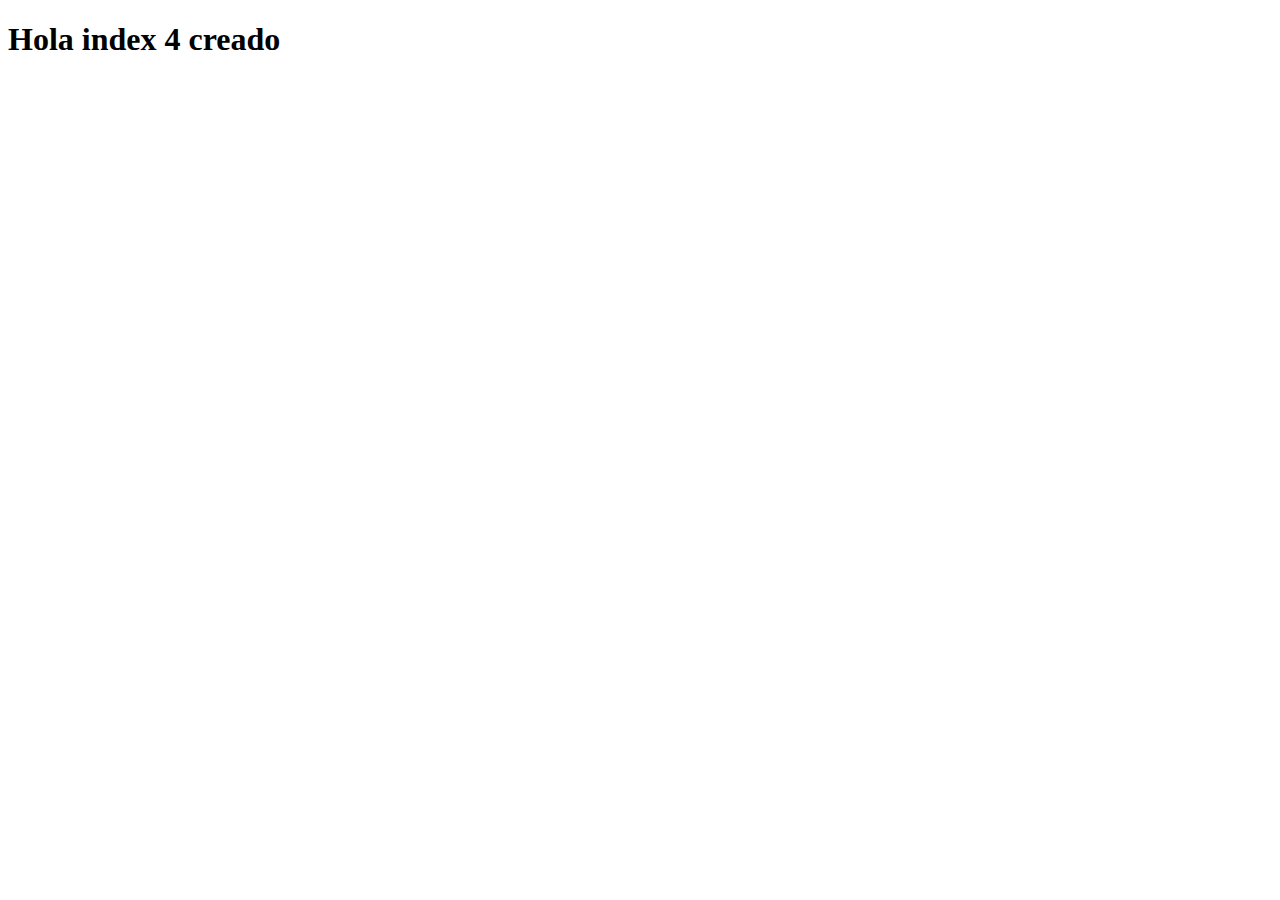
<file: index4.html>
<!DOCTYPE html>
<html lang="en">
<head>
    <meta charset="UTF-8">
    <meta name="viewport" content="width=device-width, initial-scale=1.0">
    <title>Document</title>
</head>
<body>
    <h1> Hola index 4 creado </h1>
</body>
</html>
</file>
